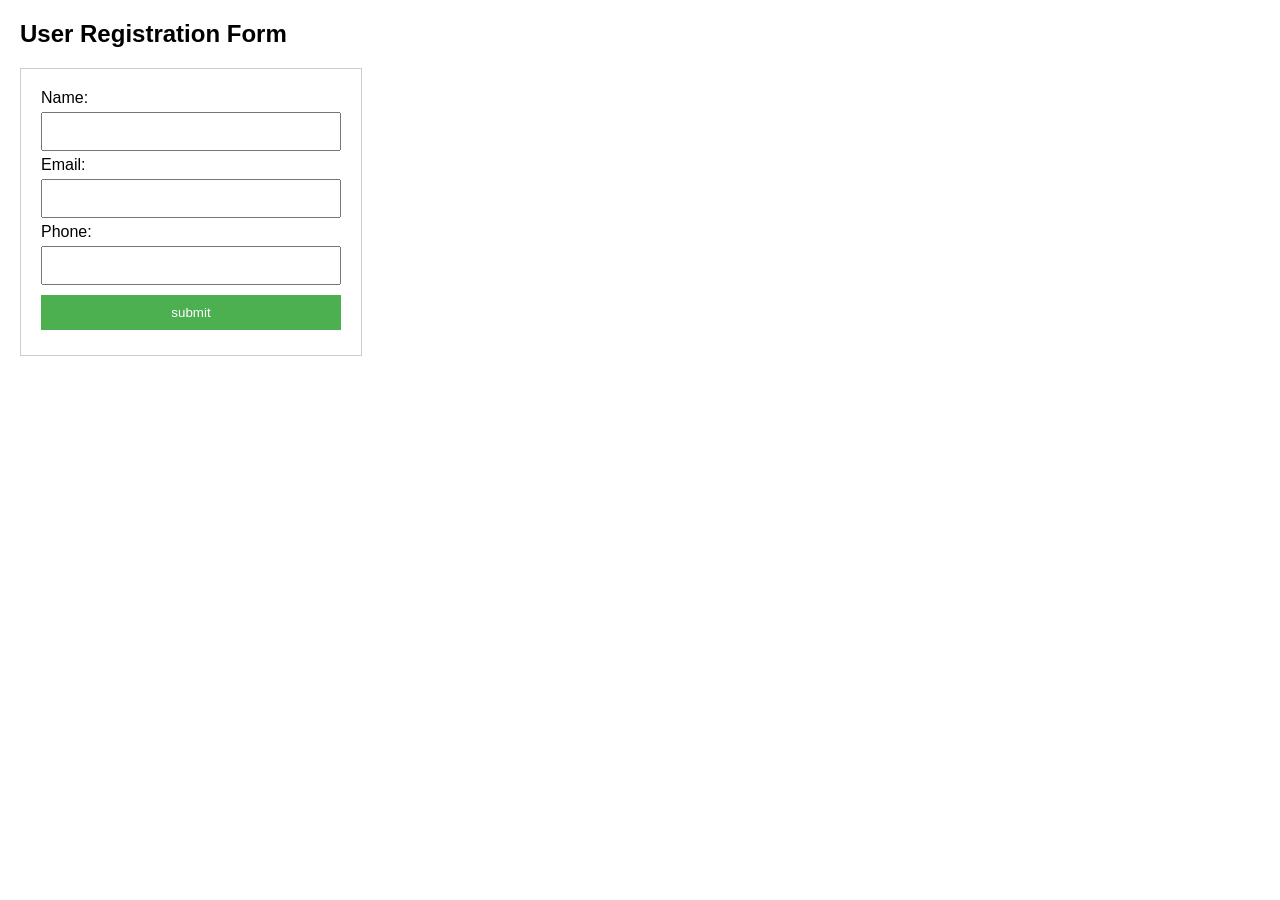
<file: registration_form.html>
<!DOCTYPE html>
<html lang="en">
<head>
    <meta charset="UTF-8">
    <meta name="viewport" content="width=device-width, initial-scale=1.0">
    <title>User Registration Form</title>
    <style>
        body{
            font-family: Arial,sans-serif;
            margin: 20px;
        }
        form{
            border: 1px solid #ccc;
            padding: 20px;
            width: 300px;
        }
        input[type="text"],
        input[type="email"],
        input[type="tel"],
        input[type="submit"]
        {
            width:100%;
            padding:10px;
            margin:5px 0;
            box-sizing:border-box; 

        }
         input[type="submit"]
        {
            background-color: #4CAF50;
            color: white;
            border: none;
        }
         input[type="submit"]:hover
        {
            background-color: #45a049;
        }
    </style>
</head>
<body>
    <h2>User Registration Form</h2>
    <form>
        <label for="name">Name:</label>
        <input type="text" id="name" name="name" required><br>
        <label for="email">Email:</label>
        <input type="email" id="email" name="email" required><br>
        <label for="phone">Phone:</label>
        <input type="tel" id="phone" name="phone" required><br>
        <input type="submit" value="submit">
    </form>
</body>
</html>
</file>
